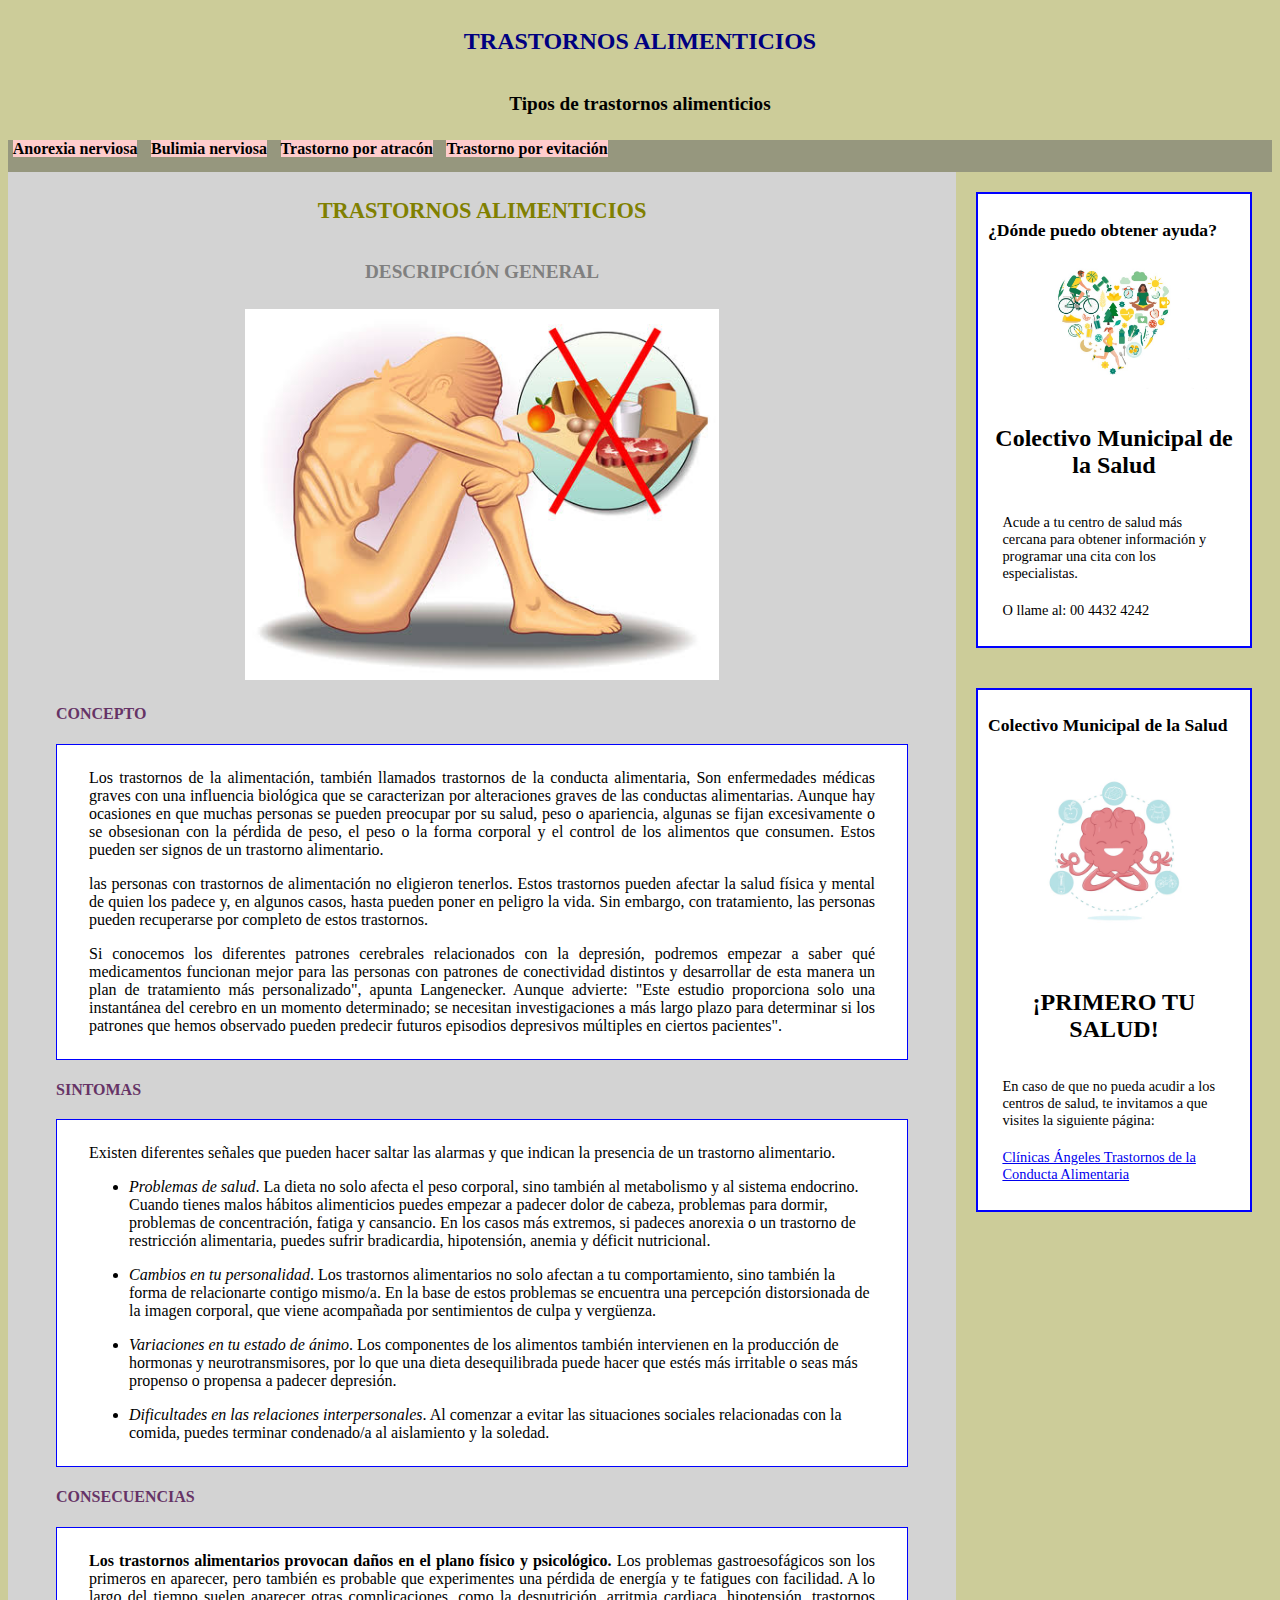
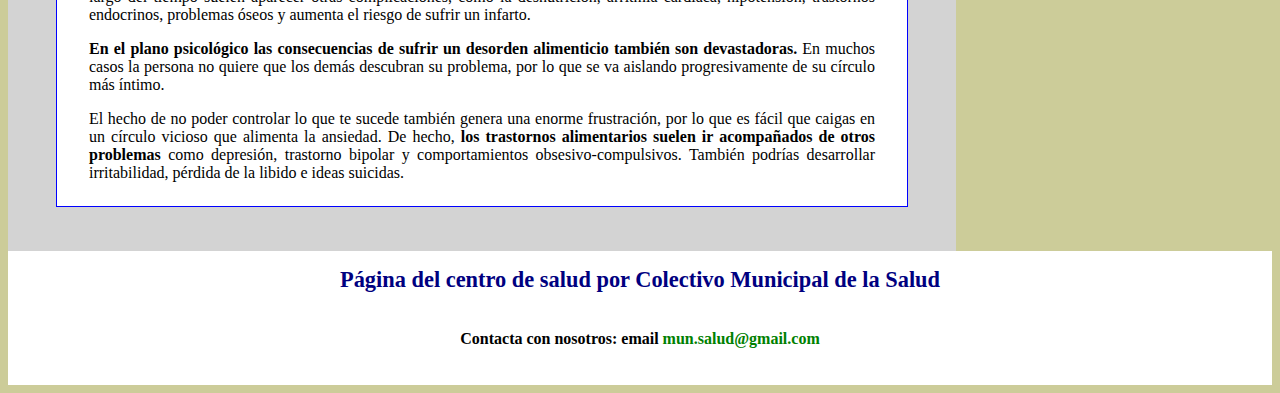
<file: index.html>
<!DOCTYPE HTML>
<html>
<head>
<title>TRASTORNOS ALIMENTICIOS</title>
<link rel="stylesheet" type="text/css" href="alimenticio.css" >
</head>
<body>
<header>
  <h1>TRASTORNOS ALIMENTICIOS</h1>
  <h2>Tipos de trastornos alimenticios</h2>
</header>
<nav>
    <font face=cambria>
<p><b><a href="Anorexia nerviosa.html">Anorexia nerviosa</a></b></p>
<p><b><a href="Bulimia nerviosa.html">Bulimia nerviosa</a></b></p>
<p><b><a href="Trastorno por atracon.html">Trastorno por atracón</a></b></p>
<p><b><a href="Trastorno por evitación.html">Trastorno por evitación</a></b></p>
    </font>
</nav>
<section>
  <h1>TRASTORNOS ALIMENTICIOS</h1>
  <h2>DESCRIPCIÓN GENERAL</h2>
    <center>
    <img src="images%20(43).jpeg" width="50%">
    </center>
    <h3>CONCEPTO</h3>
    <font face=cambria>
    <article>
        <p>Los trastornos de la alimentación, también llamados trastornos de la conducta alimentaria, Son enfermedades médicas graves con una influencia biológica que se caracterizan por alteraciones graves de las conductas alimentarias. Aunque hay ocasiones en que muchas personas se pueden preocupar por su salud, peso o apariencia, algunas se fijan excesivamente o se obsesionan con la pérdida de peso, el peso o la forma corporal y el control de los alimentos que consumen. Estos pueden ser signos de un trastorno alimentario.</p>
        
        <p>las personas con trastornos de alimentación no eligieron tenerlos. Estos trastornos pueden afectar la salud física y mental de quien los padece y, en algunos casos, hasta pueden poner en peligro la vida. Sin embargo, con tratamiento, las personas pueden recuperarse por completo de estos trastornos.</p>
        
    <p>Si conocemos los diferentes patrones cerebrales relacionados con la depresión, podremos empezar a saber qué medicamentos funcionan mejor para las personas con patrones de conectividad distintos y desarrollar de esta manera un plan de tratamiento más personalizado", apunta Langenecker. Aunque advierte: "Este estudio proporciona solo una instantánea del cerebro en un momento determinado; se necesitan investigaciones a más largo plazo para determinar si los patrones que hemos observado pueden predecir futuros episodios depresivos múltiples en ciertos pacientes".</p>
        
    </article>
  <h3>SINTOMAS</h3>
    <article>
    <p>Existen diferentes señales que pueden hacer saltar las alarmas y que indican la presencia de un trastorno alimentario.</p>
    <P>
        <ul>
            <justify>
            <p><li><i>Problemas de salud</i>. La dieta no solo afecta el peso corporal, sino también al metabolismo y al sistema endocrino. Cuando tienes malos hábitos alimenticios puedes empezar a padecer dolor de cabeza, problemas para dormir, problemas de concentración, fatiga y cansancio. En los casos más extremos, si padeces anorexia o un trastorno de restricción alimentaria, puedes sufrir bradicardia, hipotensión, anemia y déficit nutricional.</li></p>
            <p><li><i>Cambios en tu personalidad</i>. Los trastornos alimentarios no solo afectan a tu comportamiento, sino también la forma de relacionarte contigo mismo/a. En la base de estos problemas se encuentra una percepción distorsionada de la imagen corporal, que viene acompañada por sentimientos de culpa y vergüenza.</li></p>
            <p><li><i>Variaciones en tu estado de ánimo</i>. Los componentes de los alimentos también intervienen en la producción de hormonas y neurotransmisores, por lo que una dieta desequilibrada puede hacer que estés más irritable o seas más propenso o propensa a padecer depresión.</li></p>
            <p><li><i>Dificultades en las relaciones interpersonales</i>. Al comenzar a evitar las situaciones sociales relacionadas con la comida, puedes terminar condenado/a al aislamiento y la soledad.</li></p>
            </justify>
        </ul>

    </P>
    </article>
  <h3>CONSECUENCIAS</h3>
    <article>
        <p><b>Los trastornos alimentarios provocan daños en el plano físico y psicológico.</b> Los problemas gastroesofágicos son los primeros en aparecer, pero también es probable que experimentes una pérdida de energía y te fatigues con facilidad. A lo largo del tiempo suelen aparecer otras complicaciones, como la desnutrición, arritmia cardiaca, hipotensión, trastornos endocrinos, problemas óseos y aumenta el riesgo de sufrir un infarto.</p>

        <p><b>En el plano psicológico las consecuencias de sufrir un desorden alimenticio también son devastadoras.</b> En muchos casos la persona no quiere que los demás descubran su problema, por lo que se va aislando progresivamente de su círculo más íntimo.</p>

        <p>El hecho de no poder controlar lo que te sucede también genera una enorme frustración, por lo que es fácil que caigas en un círculo vicioso que alimenta la ansiedad. De hecho, <b>los trastornos alimentarios suelen ir acompañados de otros problemas</b> como depresión, trastorno bipolar y comportamientos obsesivo-compulsivos. También podrías desarrollar irritabilidad, pérdida de la libido e ideas suicidas.</p>
    </article>
    </font>
  <br/>
    <br/>
</section>
<aside>
   <div id="anuncio1">
      <h1><b>¿Dónde puedo obtener ayuda?</b></h1>
       <center>
           <img src="salud_LI.jpg" width="80%">
       </center>
      <h2>Colectivo Municipal de la Salud</h2>
      <p>Acude a tu centro de salud más cercana para obtener información y programar una cita con los especialistas.</p>
       <p>O llame al: 00 4432 4242</p>
    </div>
    </aside>
    <aside>
     <div id="anuncio1">
      <h1><b>Colectivo Municipal de la Salud</b></h1>
         
       <center>
           <img src="mental.gif" width="80%">
        </center>
         
      <h2>¡PRIMERO TU SALUD!</h2>
      <p>En caso de que no pueda acudir a los centros de salud, te invitamos a que visites la siguiente página:</p>
      <p><a href="https://www.hospitalesangeles.com/clinicaangeles/">Clínicas Ángeles Trastornos de la Conducta Alimentaria</a></p>
    
    </div>
</aside>
<footer>
   <h1>Página del centro de salud por Colectivo Municipal de la Salud</h1>
   <h2>Contacta con nosotros: email <a href="mailto:aprendeweb@ymail.com">mun.salud@gmail.com</a></h2>
   <br/>
</footer>
</body>
</html>
</file>
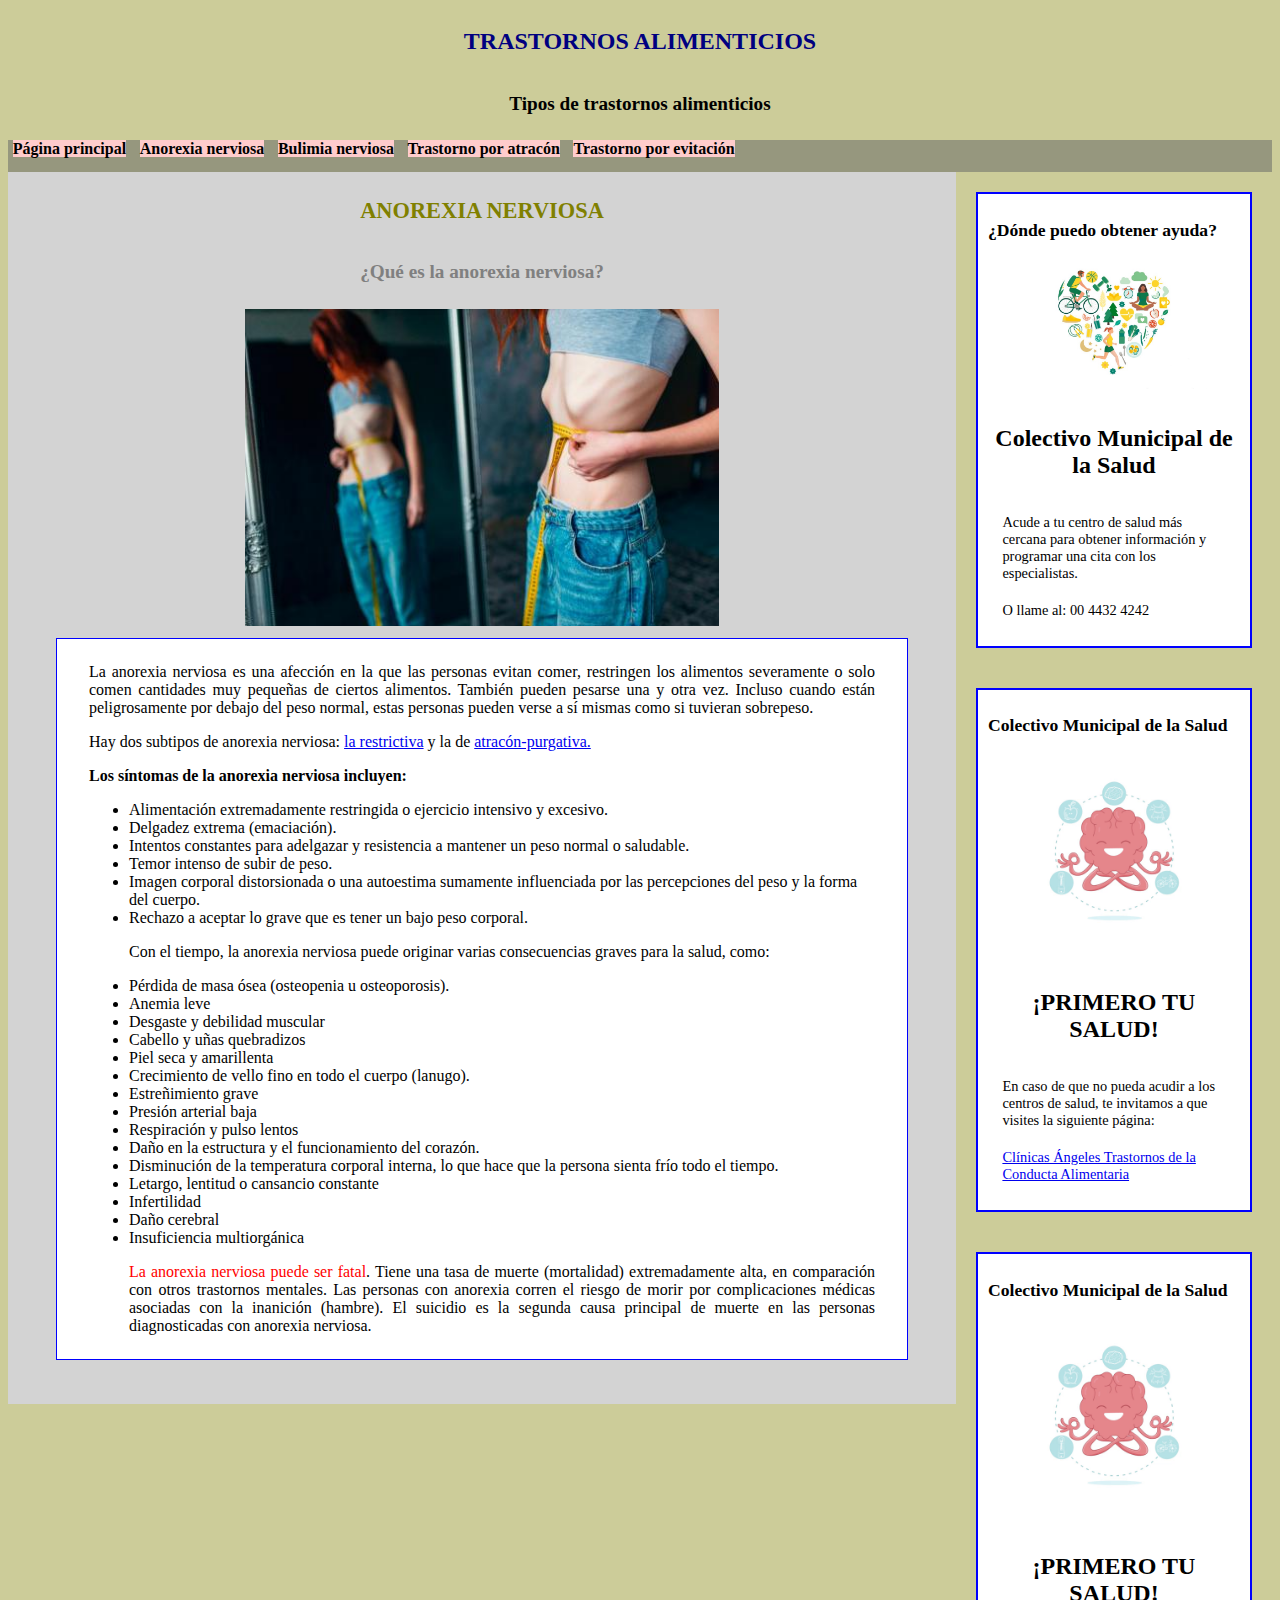
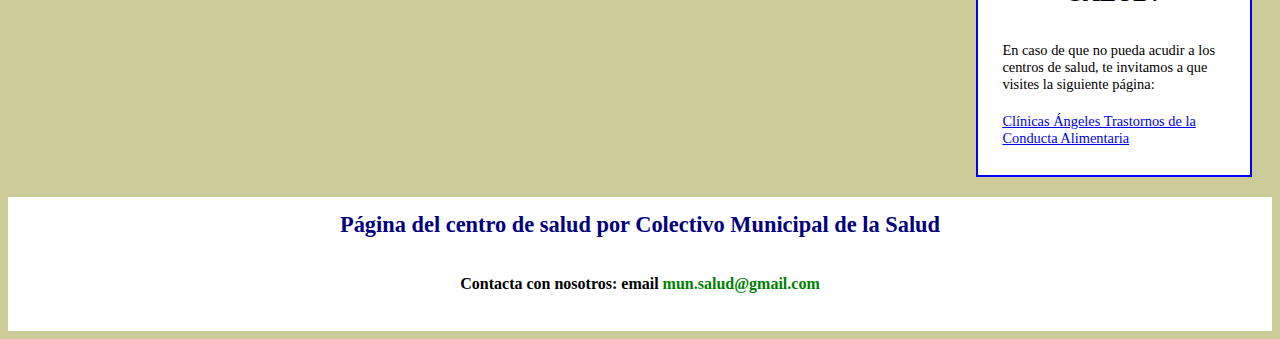
<file: Anorexia nerviosa.html>
<!DOCTYPE HTML>
<html>
<head>
<title>TRASTORNOS ALIMENTICIOS</title>
<link rel="stylesheet" type="text/css" href="alimenticio.css"/>
</head>
<body>
<header>
    <h1>TRASTORNOS ALIMENTICIOS</h1>
    <h2><b>Tipos de trastornos alimenticios</b></h2>
</header>
<nav> 
<p><b><a href="index.html">Página principal</a></b></p>
<p><b><a href="Anorexia nerviosa.html">Anorexia nerviosa</a></b></p>
<p><b><a href="Bulimia nerviosa.html">Bulimia nerviosa</a></b></p>
<p><b><a href="Trastorno por atracon.html">Trastorno por atracón</a></b></p>
<p><b><a href="Trastorno por evitación.html">Trastorno por evitación</a></b></p>
</nav>
<section>
  <h1>ANOREXIA NERVIOSA</h1>
  <h2>¿Qué es la anorexia nerviosa?</h2>
  
    <center>
        <img src="anorexia.jpg" width="50%">
    </center>
    <article>
        <font face=cambria>
        <p>La anorexia nerviosa es una afección en la que las personas evitan comer, restringen los alimentos severamente o solo comen cantidades muy pequeñas de ciertos alimentos. También pueden pesarse una y otra vez. Incluso cuando están peligrosamente por debajo del peso normal, estas personas pueden verse a sí mismas como si tuvieran sobrepeso.</p>

        <p>Hay dos subtipos de anorexia nerviosa: <a href="Restrictiva.html">la restrictiva</a> y la de <a href="Atracón-purgativa.html">atracón-purgativa.</a></p>
        
        <p><b>Los síntomas de la anorexia nerviosa incluyen:</b></p>

        <ul>
            <li>Alimentación extremadamente restringida o ejercicio intensivo y excesivo.</li>
            <li>Delgadez extrema (emaciación).</li>
            <li>Intentos constantes para adelgazar y resistencia a mantener un peso normal o saludable.</li>
            <li>Temor intenso de subir de peso.</li>
            <li>Imagen corporal distorsionada o una autoestima sumamente influenciada por las percepciones del peso y la forma del cuerpo.</li>
            <li>Rechazo a aceptar lo grave que es tener un bajo peso corporal.</li>
            
            <p>Con el tiempo, la anorexia nerviosa puede originar varias consecuencias graves para la salud, como:</p>

            <li>Pérdida de masa ósea (osteopenia u osteoporosis).</li>
            <li>Anemia leve</li>
            <li>Desgaste y debilidad muscular</li>
            <li>Cabello y uñas quebradizos</li>
            <li>Piel seca y amarillenta</li>
            <li>Crecimiento de vello fino en todo el cuerpo (lanugo).</li>
            <li>Estreñimiento grave</li>
            <li>Presión arterial baja</li>
            <li>Respiración y pulso lentos</li>
            <li>Daño en la estructura y el funcionamiento del corazón.</li>
            <li>Disminución de la temperatura corporal interna, lo que hace que la persona sienta frío todo el tiempo.</li>
            <li>Letargo, lentitud o cansancio constante</li>
            <li>Infertilidad</li>
            <li>Daño cerebral</li>
            <li>Insuficiencia multiorgánica</li>
            
            <p><font color=red>La anorexia nerviosa puede ser fatal</font>. Tiene una tasa de muerte (mortalidad) extremadamente alta, en comparación con otros trastornos mentales. Las personas con anorexia corren el riesgo de morir por complicaciones médicas asociadas con la inanición (hambre). El suicidio es la segunda causa principal de muerte en las personas diagnosticadas con anorexia nerviosa.</p>
        </ul>
        </font>
    </article>
  <br/><br/>
</section>
<aside>
   <div id="anuncio1">
      <h1><b>¿Dónde puedo obtener ayuda?</b></h1>
       <center>
           <img src="salud_LI.jpg" width="80%">
       </center>
      <h2>Colectivo Municipal de la Salud</h2>
      <p>Acude a tu centro de salud más cercana para obtener información y programar una cita con los especialistas.</p>
       <p>O llame al: 00 4432 4242</p>
    
       
    </div>
</aside>
    
    <aside>
     <div id="anuncio1">
      <h1><b>Colectivo Municipal de la Salud</b></h1>
         
       <center>
           <img src="mental.gif" width="80%">
        </center>
         
      <h2>¡PRIMERO TU SALUD!</h2>
      <p>En caso de que no pueda acudir a los centros de salud, te invitamos a que visites la siguiente página:</p>
      <p><a href="https://www.hospitalesangeles.com/clinicaangeles/">Clínicas Ángeles Trastornos de la Conducta Alimentaria</a></p>
    
    </div>
</aside>
     
    <aside>
     <div id="anuncio1">
      <h1><b>Colectivo Municipal de la Salud</b></h1>
         
       <center>
           <img src="mental.gif" width="80%">
        </center>
         
      <h2>¡PRIMERO TU SALUD!</h2>
      <p>En caso de que no pueda acudir a los centros de salud, te invitamos a que visites la siguiente página:</p>
      <p><a href="https://www.hospitalesangeles.com/clinicaangeles/">Clínicas Ángeles Trastornos de la Conducta Alimentaria</a></p>
    
    </div>
</aside>
<footer>
   <h1>Página del centro de salud por Colectivo Municipal de la Salud</h1>
    <h2>Contacta con nosotros: email <a href="mailto:aprendeweb@ymail.com">mun.salud@gmail.com</a></h2>
   <br/>
</footer>
</body>
</html>
</file>
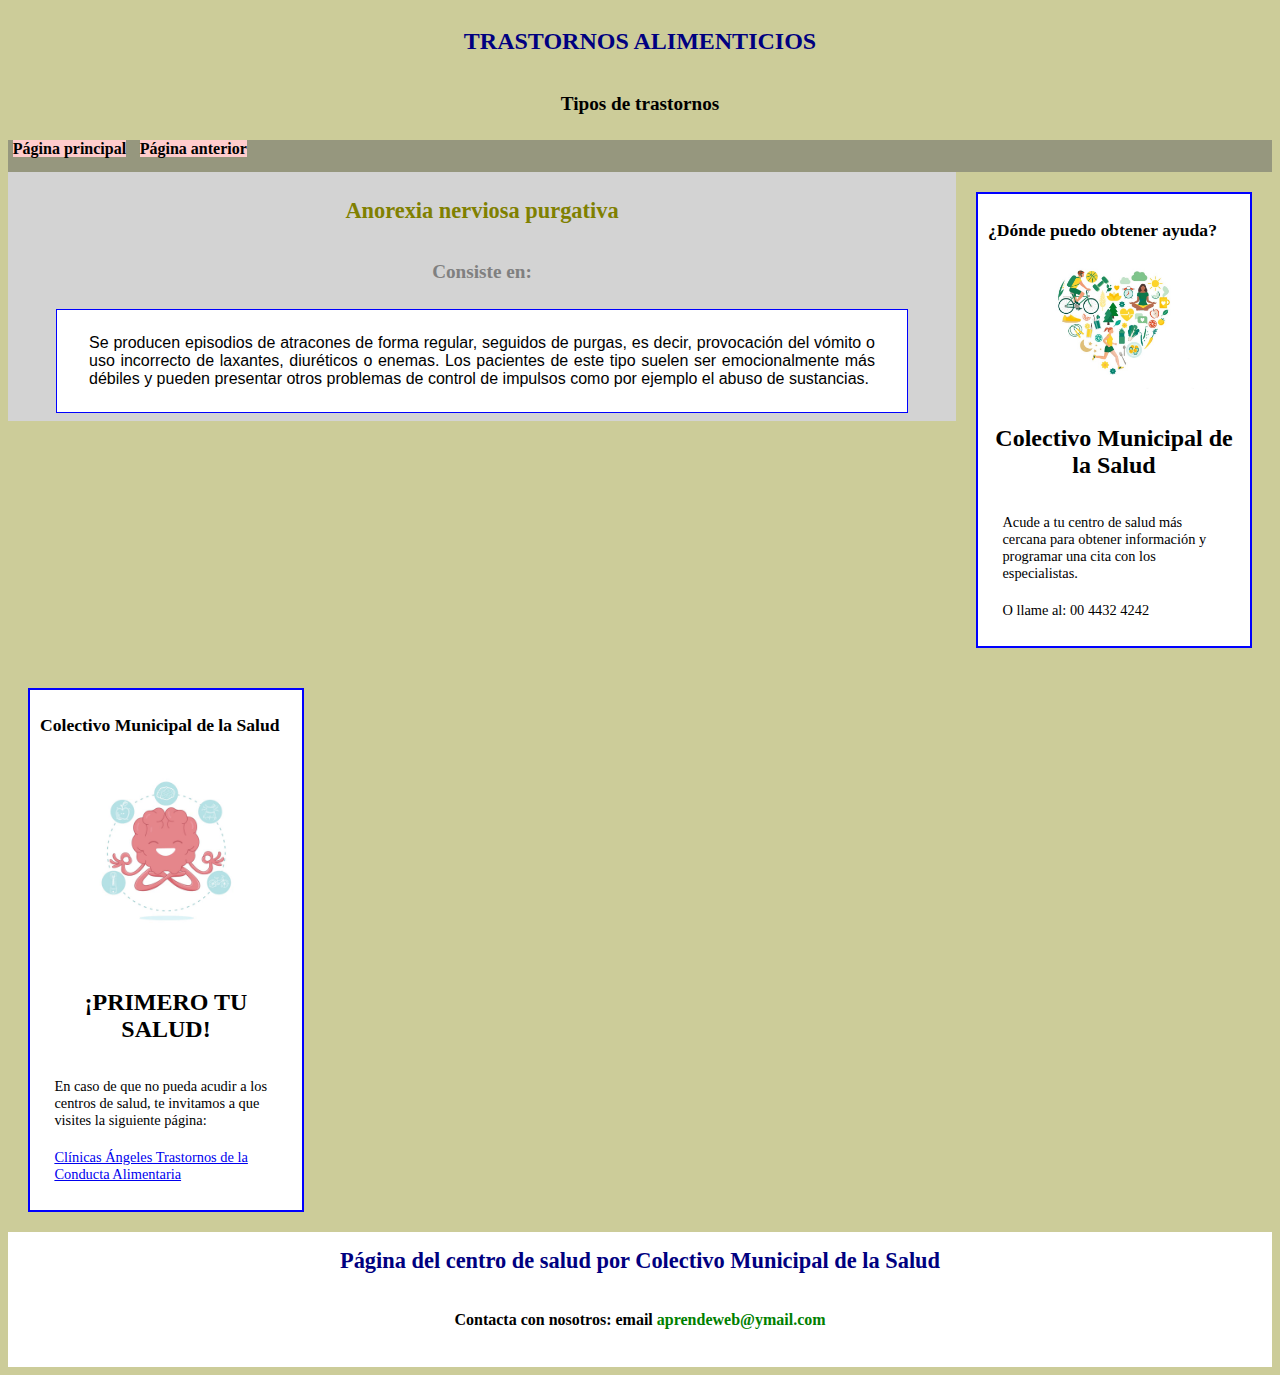
<file: Atracón-purgativa.html>
<!DOCTYPE HTML>
<html>
<head>
<title>TRASTORNOS ALIMENTICIOS</title>
<link rel="stylesheet" type="text/css" href="alimenticio.css" >
</head>
<body>
<header>
  <h1>TRASTORNOS ALIMENTICIOS</h1>
  <h2>Tipos de trastornos</h2>
</header>
<nav> 
<p><b><a href="index.html">Página principal</a></b></p>
<p><b><a href="Anorexia nerviosa.html">Página anterior</a></b></p>
</nav>
<section>
  <h1>Anorexia nerviosa purgativa</h1>
    <right><h2>Consiste en:</h2></right>
  
 
    <article>
        <p><font face=arial>Se producen episodios de atracones de forma regular, seguidos de purgas, es decir, provocación del vómito o uso incorrecto de laxantes, diuréticos o enemas. Los pacientes de este tipo suelen ser emocionalmente más débiles y pueden presentar otros problemas de control de impulsos como por ejemplo el abuso de sustancias.</font></p>
    </article>
</section>
<aside>
  <div id="anuncio1">
      <h1><b>¿Dónde puedo obtener ayuda?</b></h1>
       <center>
           <img src="salud_LI.jpg" width="80%">
       </center>
      <h2>Colectivo Municipal de la Salud</h2>
      <p>Acude a tu centro de salud más cercana para obtener información y programar una cita con los especialistas.</p>
       <p>O llame al: 00 4432 4242</p>
    </div>
</aside>
     
    <aside>
     <div id="anuncio1">
      <h1><b>Colectivo Municipal de la Salud</b></h1>
         
       <center>
           <img src="mental.gif" width="80%">
        </center>
         
      <h2>¡PRIMERO TU SALUD!</h2>
      <p>En caso de que no pueda acudir a los centros de salud, te invitamos a que visites la siguiente página:</p>
      <p><a href="https://www.hospitalesangeles.com/clinicaangeles/">Clínicas Ángeles Trastornos de la Conducta Alimentaria</a></p>
    
    </div>
</aside>
<footer>
   <h1>Página del centro de salud por Colectivo Municipal de la Salud</h1>
   <h2>Contacta con nosotros: email <a href="mailto:aprendeweb@ymail.com">aprendeweb@ymail.com</a></h2>
   <br/>
</footer>
</body>
</html>
</file>
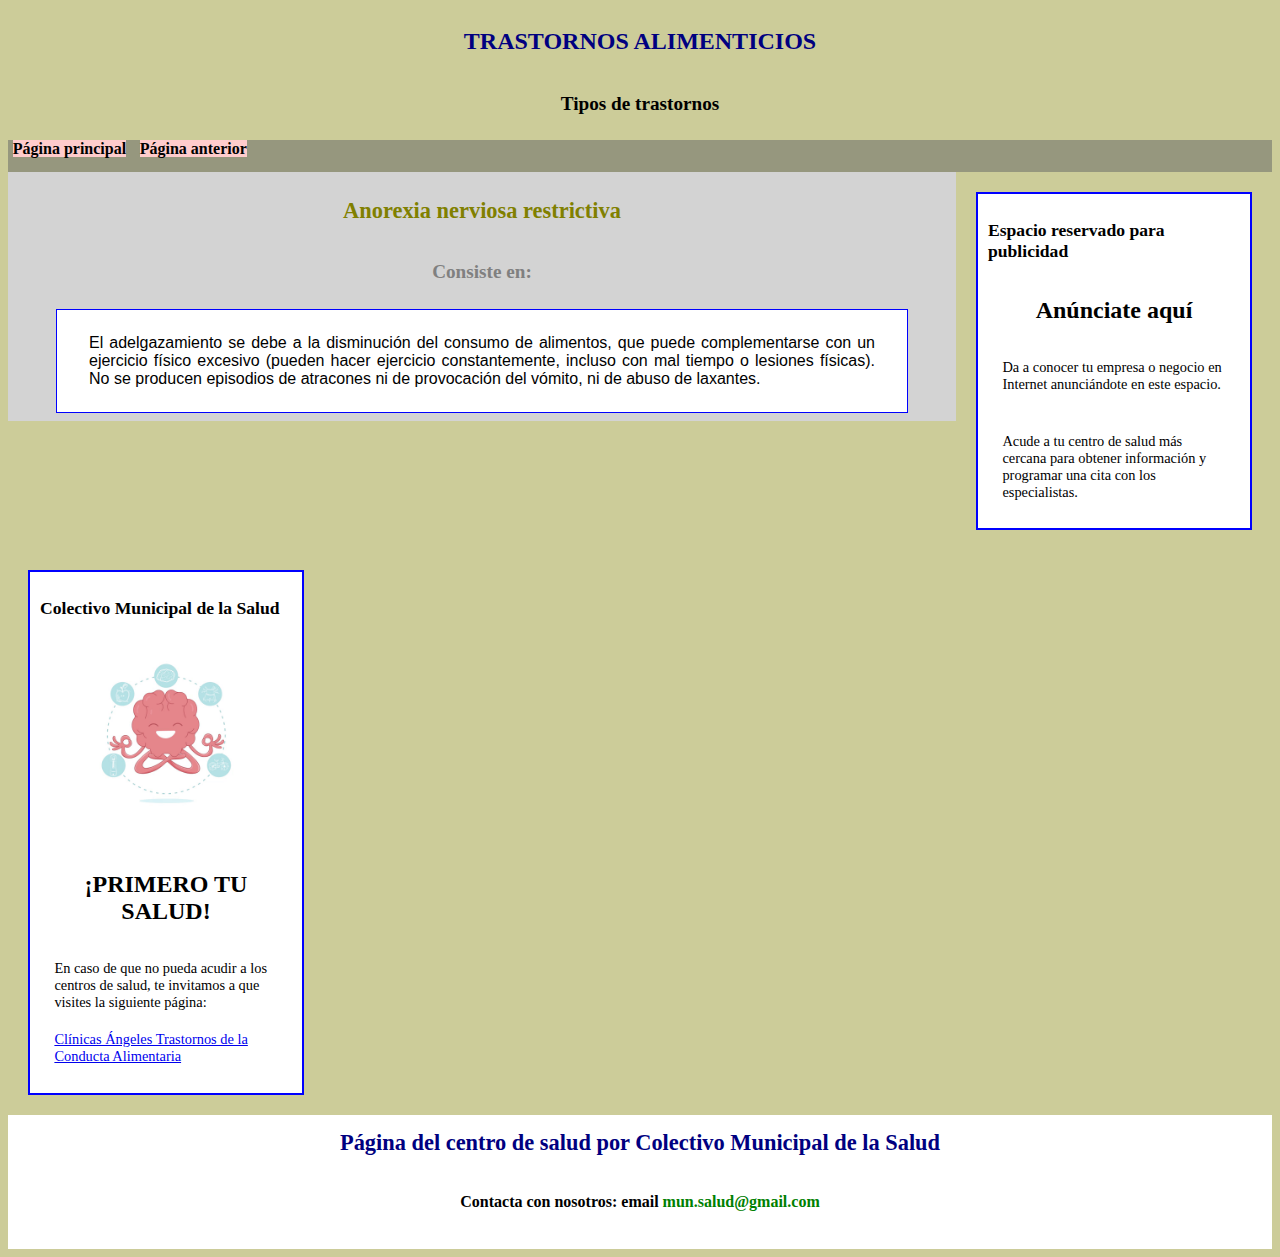
<file: Restrictiva.html>
<!DOCTYPE HTML>
<html>
<head>
<title>TRASTORNOS ALIMENTICIOS</title>
<link rel="stylesheet" type="text/css" href="alimenticio.css" title="miEjemplo" media="all" />
</head>
<body>
<header>
  <h1>TRASTORNOS ALIMENTICIOS</h1>
  <h2>Tipos de trastornos</h2>
</header>
<nav> 
<p><b><a href="index.html">Página principal</a></b></p>
<p><b><a href="Anorexia nerviosa.html">Página anterior</a></b></p>
</nav>
<section>
  <h1>Anorexia nerviosa restrictiva</h1>
  <h2>Consiste en:</h2>
   
    <article>
        <p><font face="Arial">El adelgazamiento se debe a la disminución del consumo de alimentos, que puede complementarse con un ejercicio físico excesivo (pueden hacer ejercicio constantemente, incluso con mal tiempo o lesiones físicas). No se producen episodios de atracones ni de provocación del vómito, ni de abuso de laxantes.</font></p>
    </article>
</section>
<aside>
   <div id="anuncio1">
      <h1>Espacio reservado para publicidad</h1>
      <h2>Anúnciate aquí</h2>
      <p>Da a conocer tu empresa o negocio en Internet anunciándote en 
      este espacio.<p>
      <p>Acude a tu centro de salud más cercana para obtener información y programar una cita con los especialistas.</p>
    </div>
</aside>
     
    <aside>
     <div id="anuncio1">
      <h1><b>Colectivo Municipal de la Salud</b></h1>
         
       <center>
           <img src="mental.gif" width="80%">
        </center>
         
      <h2>¡PRIMERO TU SALUD!</h2>
      <p>En caso de que no pueda acudir a los centros de salud, te invitamos a que visites la siguiente página:</p>
      <p><a href="https://www.hospitalesangeles.com/clinicaangeles/">Clínicas Ángeles Trastornos de la Conducta Alimentaria</a></p>
    
    </div>
</aside>
<footer>
   <h1>Página del centro de salud por Colectivo Municipal de la Salud</h1>
   <h2>Contacta con nosotros: email <a href="mailto:aprendeweb@ymail.com">mun.salud@gmail.com</a></h2>
   <br/>
</footer>
</body>
</html>
</file>
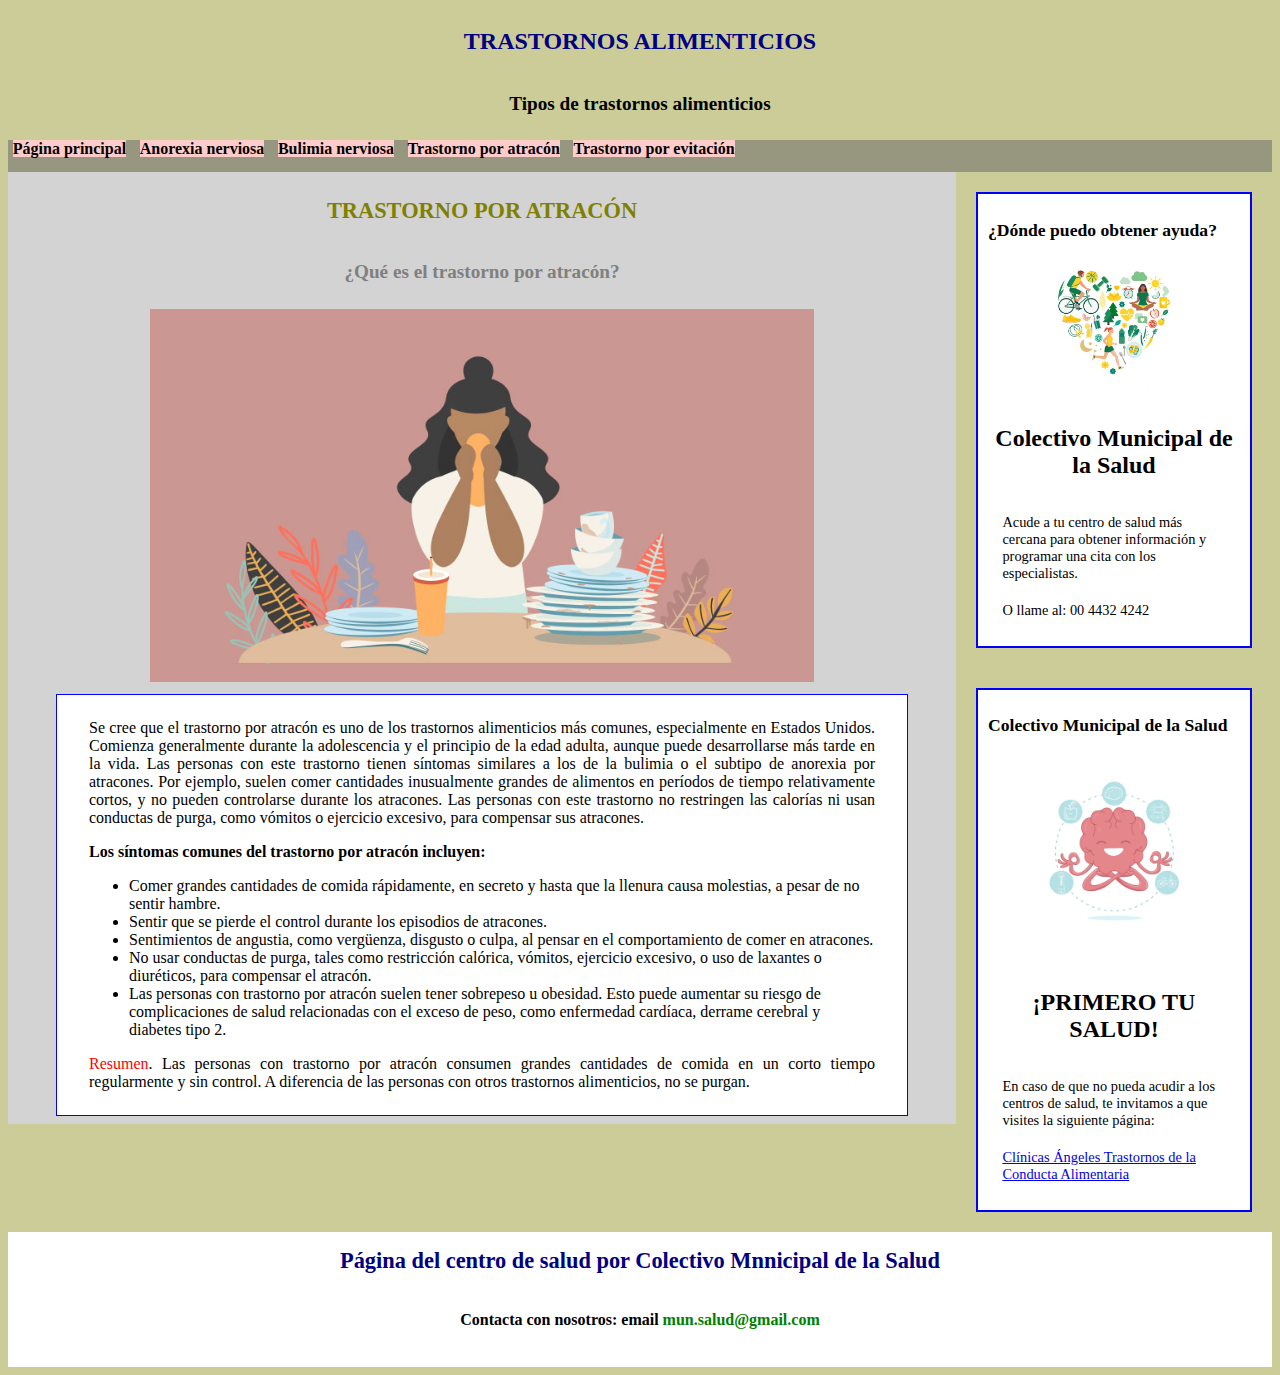
<file: Trastorno por atracon.html>
<!DOCTYPE HTML>
<html>
<head>
<title>TRASTORNOS ALIMENTICIOS</title>
<link rel="stylesheet" type="text/css" href="alimenticio.css" >
</head>
<body>
<header>
  <h1>TRASTORNOS ALIMENTICIOS</h1>
  <h2>Tipos de trastornos alimenticios</h2>
</header>
<nav> 
<p><b><a href="index.html">Página principal</a></b></p>
<p><b><a href="Anorexia nerviosa.html">Anorexia nerviosa</a></b></p>
<p><b><a href="Bulimia nerviosa.html">Bulimia nerviosa</a></b></p>
<p><b><a href="Trastorno por atracon.html">Trastorno por atracón</a></b></p>
<p><b><a href="Trastorno por evitación.html">Trastorno por evitación</a></b></p>
</nav>
<section>
  <h1>TRASTORNO POR ATRACÓN</h1>
  <h2>¿Qué es el trastorno por atracón?</h2>
    <center>
        <img src="Trastorno%20por%20atracon.jpg" width="70%">
    </center>
  
    <article>
        <font face=cambria>
    <p>Se cree que el trastorno por atracón es uno de los trastornos alimenticios más comunes, especialmente en Estados Unidos.

       Comienza generalmente durante la adolescencia y el principio de la edad adulta, aunque puede desarrollarse más tarde en la vida.

Las personas con este trastorno tienen síntomas similares a los de la bulimia o el subtipo de anorexia por atracones.

Por ejemplo, suelen comer cantidades inusualmente grandes de alimentos en períodos de tiempo relativamente cortos, y no pueden controlarse durante los atracones.

Las personas con este trastorno no restringen las calorías ni usan conductas de purga, como vómitos o ejercicio excesivo, para compensar sus atracones.

            <p><b>Los síntomas comunes del trastorno por atracón incluyen:</b></p>
       <ul>
           <li>Comer grandes cantidades de comida rápidamente, en secreto y hasta que la llenura causa molestias, a pesar de no sentir hambre.</li>
           <li>Sentir que se pierde el control durante los episodios de atracones.</li>
           <li>Sentimientos de angustia, como vergüenza, disgusto o culpa, al pensar en el comportamiento de comer en atracones.</li>
           <li>No usar conductas de purga, tales como restricción calórica, vómitos, ejercicio excesivo, o uso de laxantes o diuréticos, para compensar el atracón.</li>
           <li>Las personas con trastorno por atracón suelen tener sobrepeso u obesidad. Esto puede aumentar su riesgo de complicaciones de salud relacionadas con el exceso de peso, como enfermedad cardíaca, derrame cerebral y diabetes tipo 2.</li>
        </ul>

            <p><font color=red>Resumen</font>. Las personas con trastorno por atracón consumen grandes cantidades de comida en un corto tiempo regularmente y sin control. A diferencia de las personas con otros trastornos alimenticios, no se purgan. 
        
    </p>
        </font>
    </article>

</section>
<aside>
   <div id="anuncio1">
      <h1><b>¿Dónde puedo obtener ayuda?</b></h1>
       <center>
           <img src="salud_LI.jpg" width="80%">
       </center>
      <h2>Colectivo Municipal de la Salud</h2>
      <p>Acude a tu centro de salud más cercana para obtener información y programar una cita con los especialistas.</p>
       <p>O llame al: 00 4432 4242</p>
    </div>
</aside>
 
    <aside>
     <div id="anuncio1">
      <h1><b>Colectivo Municipal de la Salud</b></h1>
         
       <center>
           <img src="mental.gif" width="80%">
        </center>
         
      <h2>¡PRIMERO TU SALUD!</h2>
      <p>En caso de que no pueda acudir a los centros de salud, te invitamos a que visites la siguiente página:</p>
      <p><a href="https://www.hospitalesangeles.com/clinicaangeles/">Clínicas Ángeles Trastornos de la Conducta Alimentaria</a></p>
    
    </div>
</aside>
<footer>
   <h1>Página del centro de salud por Colectivo Mnnicipal de la Salud</h1>
   <h2>Contacta con nosotros: email <a href="mailto:aprendeweb@ymail.com">mun.salud@gmail.com</a></h2>
   <br/>
</footer>
</body>
</html>
</file>
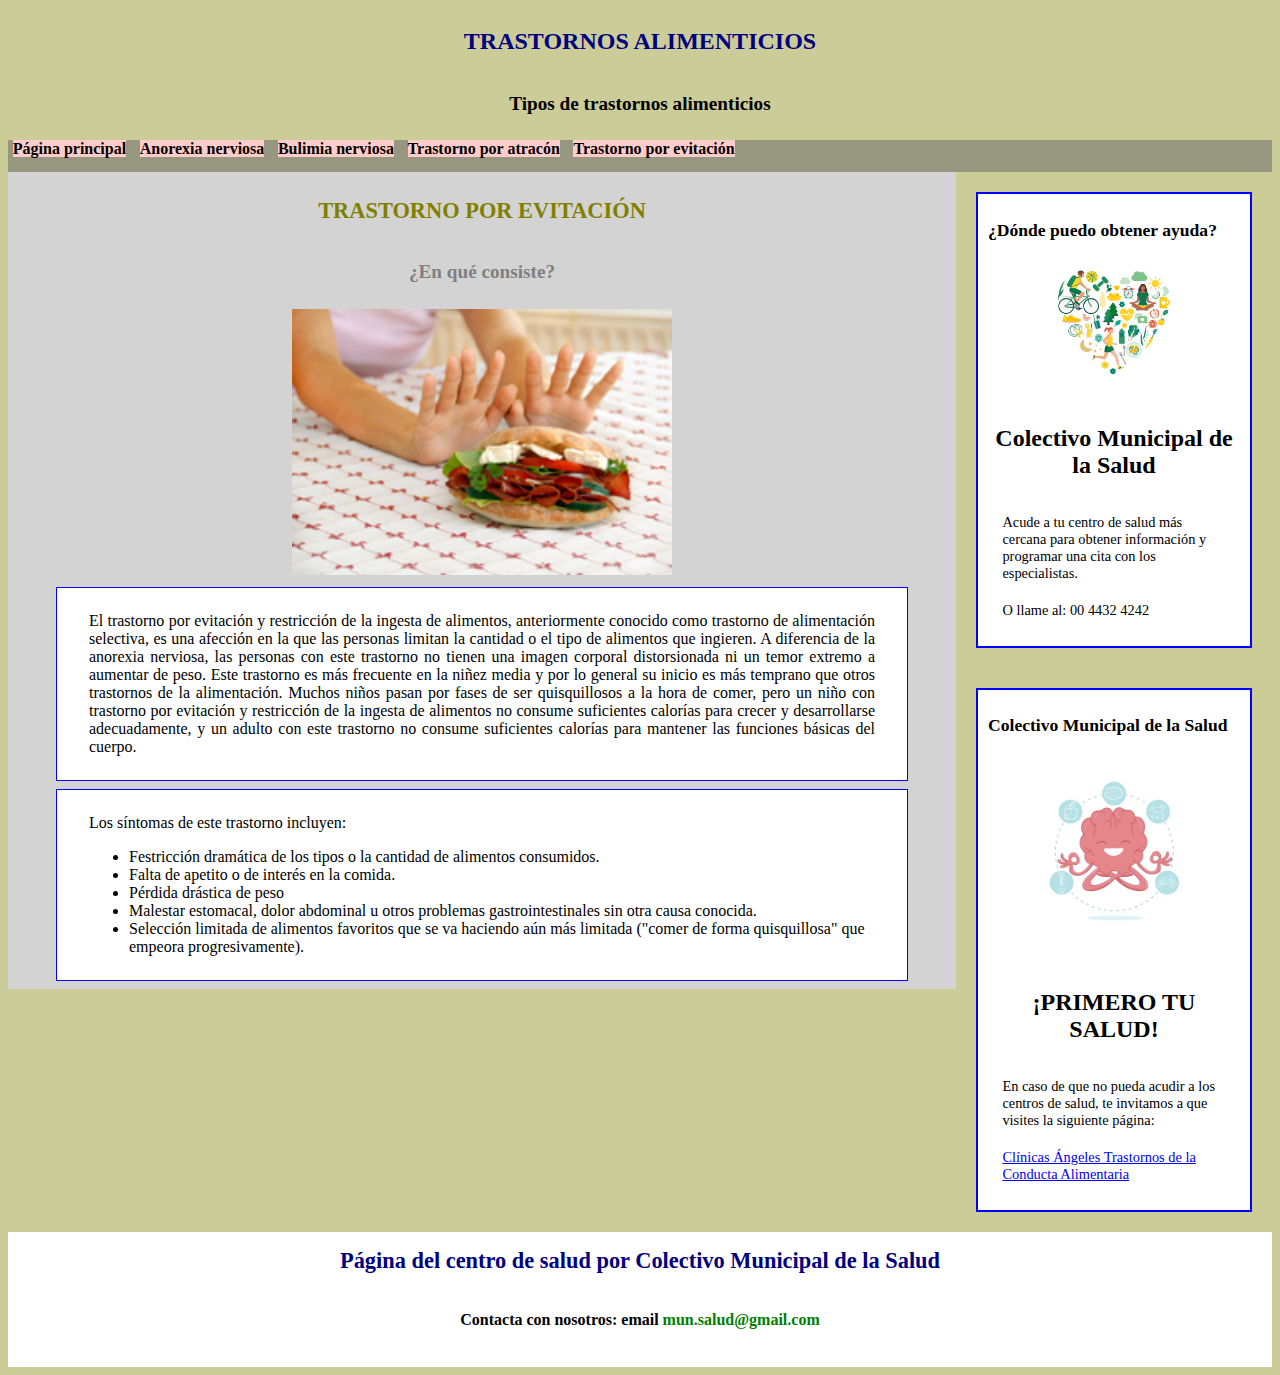
<file: Trastorno por evitación.html>
<!DOCTYPE HTML>
<html>
<head>
<title>TRASTORNOS ALIMENTICIOS</title>
<link rel="stylesheet" type="text/css" href="alimenticio.css">
</head>
<body>
<header>
  <h1>TRASTORNOS ALIMENTICIOS</h1>
  <h2>Tipos de trastornos alimenticios</h2>
</header>
<nav> 
<p><b><a href="index.html">Página principal</a></b></p>
<p><b><a href="Anorexia nerviosa.html">Anorexia nerviosa</a></b></p>
<p><b><a href="Bulimia nerviosa.html">Bulimia nerviosa</a></b></p>
<p><b><a href="Trastorno por atracon.html">Trastorno por atracón</a></b></p>
<p><b><a href="Trastorno por evitación.html">Trastorno por evitación</a></b></p>
</nav>
<section>
  <h1>TRASTORNO POR EVITACIÓN</h1>
  <h2>¿En qué consiste?</h2>
    <center>
    <img src="trastorno%20por%20evitacion.jpg" width="40%">
    </center>
    <font face=cambria>
  
    <article>
        <p><font face=cambria>El trastorno por evitación y restricción de la ingesta de alimentos, anteriormente conocido como trastorno de alimentación selectiva, es una afección en la que las personas limitan la cantidad o el tipo de alimentos que ingieren. A diferencia de la anorexia nerviosa, las personas con este trastorno no tienen una imagen corporal distorsionada ni un temor extremo a aumentar de peso. Este trastorno es más frecuente en la niñez media y por lo general su inicio es más temprano que otros trastornos de la alimentación. Muchos niños pasan por fases de ser quisquillosos a la hora de comer, pero un niño con trastorno por evitación y restricción de la ingesta de alimentos no consume suficientes calorías para crecer y desarrollarse adecuadamente, y un adulto con este trastorno no consume suficientes calorías para mantener las funciones básicas del cuerpo. </font></p>
    </article>
    <article>
        <p>Los síntomas de este trastorno incluyen:</p>
        <ul>
        <li>Festricción dramática de los tipos o la cantidad de alimentos consumidos.</li>
        <li>Falta de apetito o de interés en la comida.</li>
        <li>Pérdida drástica de peso</li>
        <li>Malestar estomacal, dolor abdominal u otros problemas gastrointestinales sin otra causa conocida.</li>
        <li>Selección limitada de alimentos favoritos que se va haciendo aún más limitada ("comer de forma quisquillosa" que empeora progresivamente).</li>
        </ul>
        
    </article>
    </font>
</section>
<aside>
   <div id="anuncio1">
      <h1><b>¿Dónde puedo obtener ayuda?</b></h1>
       <center>
           <img src="salud_LI.jpg" width="80%">
       </center>
      <h2>Colectivo Municipal de la Salud</h2>
      <p>Acude a tu centro de salud más cercana para obtener información y programar una cita con los especialistas.</p>
       <p>O llame al: 00 4432 4242</p>
    </div>
</aside>
    
    <aside>
     <div id="anuncio1">
      <h1><b>Colectivo Municipal de la Salud</b></h1>
         
       <center>
           <img src="mental.gif" width="80%">
        </center>
         
      <h2>¡PRIMERO TU SALUD!</h2>
      <p>En caso de que no pueda acudir a los centros de salud, te invitamos a que visites la siguiente página:</p>
      <p><a href="https://www.hospitalesangeles.com/clinicaangeles/">Clínicas Ángeles Trastornos de la Conducta Alimentaria</a></p>
    
    </div>
</aside>
<footer>
   <h1>Página del centro de salud por Colectivo Municipal de la Salud</h1>
   <h2>Contacta con nosotros: email <a href="mailto:aprendeweb@ymail.com">mun.salud@gmail.com</a></h2>
   <br/>
</footer>
</body>
</html>
</file>
<file: alimenticio.css>
body { background-color: #cccc99; }

/*cabecera*/
header { background-color: #ffFFFfafa; }
header h1 { text-align: center; color: navy; padding: 0.5em; font-size: 1.5em; }
header h2 { text-align: center; color: #000000; padding: 0.5em; font-size: 1.2em; }

/*navegador*/
nav { background-color: #00043443; min-height: 2em; }
nav p { display: inline; }
nav a:link, nav a:visited { text-decoration: none; color: #000000; background-color: #FFCCCC; margin: 0.3em; }
nav a:hover, nav a:active { text-decoration: none; color: #9bf5ff; background-color: #543683; margin: 0.3em; }


/*principal: section:*/
section { width: 75%; background-color: lightgray; float: left; }
section h1 { text-align: center; padding: 0.5em; color: olive; font-size: 1.4em; }
section h2 { text-align: center; padding: 0.5em; color: grey; font-size: 1.2em; }
section h3 { text-align: left; padding: 0.3em 3em; color: #663366; font-size: 1em;  }

/*artículos: article*/
article { margin: 0.5em 3em; padding: 0.5em 2em; background-color: white; border: 1px solid blue; }
article p { text-align: justify; }

/*propaganda: aside*/
aside { width: 25%; float: left; }
#anuncio1 { margin: 20px; padding: 10px; border: 2px solid blue; background-color: white; }
#anuncio1 h1 { font-size: 1.1em; text-align: left; padding: 0.2em 0em; }
#anuncio1 h2 { font-size: 1.5em; text-align: center; padding: 0.5em 0em; }
#anuncio1 p { font-size: 0.9em; padding: 0.2em 1em; }



/*pie de página: footer*/
footer { clear: both; background-color: white; }
footer h1 { text-align: center; font-size: 1.4em; color: navy; padding: 0.7em; }
footer h2 { text-align: center; font-size: 1em; padding: 0.4em; }
footer a { text-decoration: none; color: green; }
</file>
